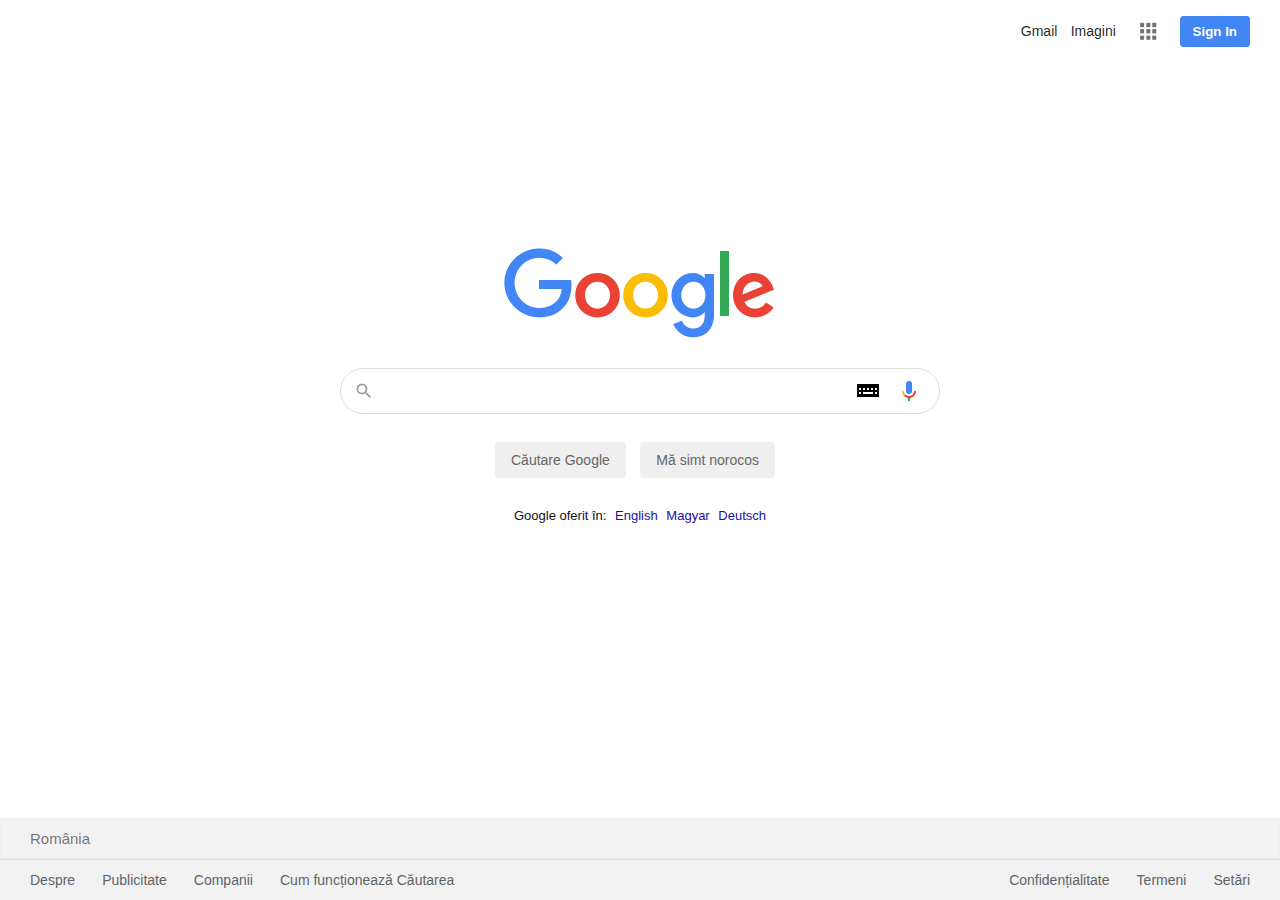
<file: index.html>
<!DOCTYPE html>
<html lang="en">
<head>
    <meta name="viewport" content="width=device-width, initial-scale=1.0">
    <title>Google</title>
    <link rel="icon" href="img/favicon.ico">
    <link rel="stylesheet" type="text/css" href="style.css">
</head>
<body>
    <nav>
        <a href="#">Gmail</a>
        <a href="#">Imagini</a>
        <img src="img/g-menu.PNG">
        <button>Sign In</button>
    </nav>
    <section class="section-1">
        <img src="img/logo.png" class="logo">
        <form><br><br>
            <div class="s-box">
                <img src="img/search.svg" class="search-icon">
                <input type="text" class="s-input">
                <img src="img/vs.png" class="vs-icon">
                <span class="tooltiptext">Efectuați o căutare vocală</span>
                <img src="img/keyboard.png" class="kb-icon">
                <span class="tooltiptext2">Instrumente pentru introducere text</span>
                <input type="submit" class="s-btn" value="Căutare Google">
                <input type="submit" class="s-btn" value="Mă simt norocos">
            </div>
        </form>
        <div class="languages">
            Google oferit în:
            <a href="#">English</a>
            <a href="#">Magyar</a>
            <a href="#">Deutsch</a>
        </div>
    </section>
    <footer>
        <h4>România</h4>
        <div class="links">
            <div class="link-1">
                <a href="#">Despre</a>
                <a href="#">Publicitate</a>
                <a href="#">Companii</a>
                <a href="#">Cum funcționează Căutarea</a>
            </div>
            <div class="link-2">
                <a href="#">Confidențialitate</a>
                <a href="#">Termeni</a>
                <a href="#">Setări</a>
            </div>
        </div>
    </footer>
    
</body>
</html>
</file>
<file: style.css>
* {
   padding: 0;
   margin: 0;
   box-sizing: border-box;
   text-decoration: none;
   font-family: Arial, sans-serif;
}

body {
    display: flex;
    flex-direction: column;
    min-height: 100vh;
}

nav {
    display: flex;
    align-items: center;
    justify-content: flex-end;
    margin-right: 30px;
    margin-top: 14px;
}

nav a {
    font-size: 14px;
    display: inline-block;
    line-height: 24px;
    font-weight: 400;
    color: rgb(0, 0, 0, 0.87);
    cursor: pointer;
    padding: 5px 6.7px;
}

nav a:hover {
    text-decoration: underline;
}

nav img {
    width: 36px;
    padding: 5px;
    margin: auto 7px;
    cursor: pointer;
}

nav img:hover {
    opacity: .8;
}

nav button {
    border: 1px solid #4285f4;
    font-weight: bold;
    outline: none;
    background: #4285f4;
    color: #fff;
    padding: 7px 12px;
    border-radius: 3px;
    margin-left: 7px;
    cursor: pointer;
}

.section-1 {
    flex: 1;
}

.section-1 .logo {
    display: block;
    margin: 0px auto;
    margin-top: 200px;
}

.s-box {
    width: 600px;
    margin: 0px auto;
    position: relative;
    margin-top: -8px;
    text-align: center;
}

.s-box .s-input {
    display: block;
    border: 1px solid #ddd;
    color: rgba(0, 0, 0, 0.87);
    font-size: 16px;
    padding: 13px;
    padding-left: 45px;
    border-radius: 25px;
    width: 100%;
    transition: box-shadow 100ms;
    outline: none;
}

.s-box .s-input:hover {
    border: 1px solid #fff;
    box-shadow: 0 0 2px rgba(0, 0, 0, 0.05),
                0 0 2px rgba(0, 0, 0, 0.05),
                0 0 3px rgba(0, 0, 0, 0.05),
                0 0 4px rgba(0, 0, 0, 0.05),
                0 0 5px rgba(0, 0, 0, 0.05),
                0 0 4px rgba(0, 0, 0, 0.05),
                0 0 5px rgba(0, 0, 0, 0.05)
}

.s-box .search-icon {
    width: 20px;
    opacity: .4;
    position: absolute;
    top: 13px;
    left: 14px;
}

.s-box .vs-icon {
    width: 14px;
    position: absolute;
    top: 13px;
    right: 24px;
    cursor: pointer;
}

.s-box .kb-icon{
    width: 24px;
    position: absolute;
    top: 10px;
    right: 60px;
    cursor: pointer;
}

.s-box .tooltiptext2{
    visibility: hidden;
    width: 220px;
    font-weight: bold;
    font-size: 12px;
    background-color: #2d2d2d;
    color: #fff;
    text-align: center;
    border-radius: 6px;
    padding: 5px 0;
    position: absolute;
    z-index: 1;
    top: 46%;
    left: 79.7%;
    margin-left: -60px;
}

.kb-icon + .tooltiptext2::after{
    content: "";
    position: absolute;
    bottom: 100%;
    left: 50%;
    margin-left: -5px;
    border-width: 5px;
    border-style: solid;
    border-color: transparent transparent black transparent;
}

.kb-icon:hover + .tooltiptext2{
    visibility: visible;
}

.s-box .tooltiptext{
    visibility: hidden;
    width: 165px;
    font-weight: bold;
    font-size: 12px;
    background-color: #2d2d2d;
    color: #fff;
    text-align: center;
    border-radius: 6px;
    padding: 5px 0;
    position: absolute;
    z-index: 1;
    top: 46%;
    left: 91.1%;
    margin-left: -60px;
}

.vs-icon + .tooltiptext::after{
    content: "";
    position: absolute;
    bottom: 100%;
    left: 50%;
    margin-left: -5px;
    border-width: 5px;
    border-style: solid;
    border-color: transparent transparent black transparent;
}

.vs-icon:hover + .tooltiptext{
    visibility: visible;
}


.s-btn {
    border: 1px solid transparent;
    padding: 9px 15px;
    color: #666;
    font-size: 14px;
    border-radius: 4px;
    display: inline-block;
    margin-right: 10px;
    margin-top: 28px;
    outline: none;
    cursor: pointer;
    transition: border-color 100ms;
}

.s-btn:hover{
    border: 1px solid #aaa;
}

.languages {
    margin-top: 30px;
    text-align: center;
    font-size: 13px;
    color: #111;
}

.languages a {
    margin-left: 5px;
    color: #1a0dab;
}

.languages a:hover{
    text-decoration: underline;
}

footer {
    background: #f2f2f2;
}

footer h4 {
    color: rgba(0, 0, 0, 0.54);
    font-size: 15px;
    line-height: 39.5px;
    font-weight: 400;
    padding-left: 29px;
    border: 1px solid #eee;
}

footer a {
    color: #5f6368;
    display: inline-block;
    padding: 12px 11.3px;
    font-size: 14px;
}

footer a:hover {
    text-decoration: underline;
}

.links {
    border-top: 1px solid #ddd;
    display: flex;
}

.link-1 {
    padding-left: 18.7px;
    flex: 1;
}

.link-2 {
    padding-right: 18.7px;
}
</file>
